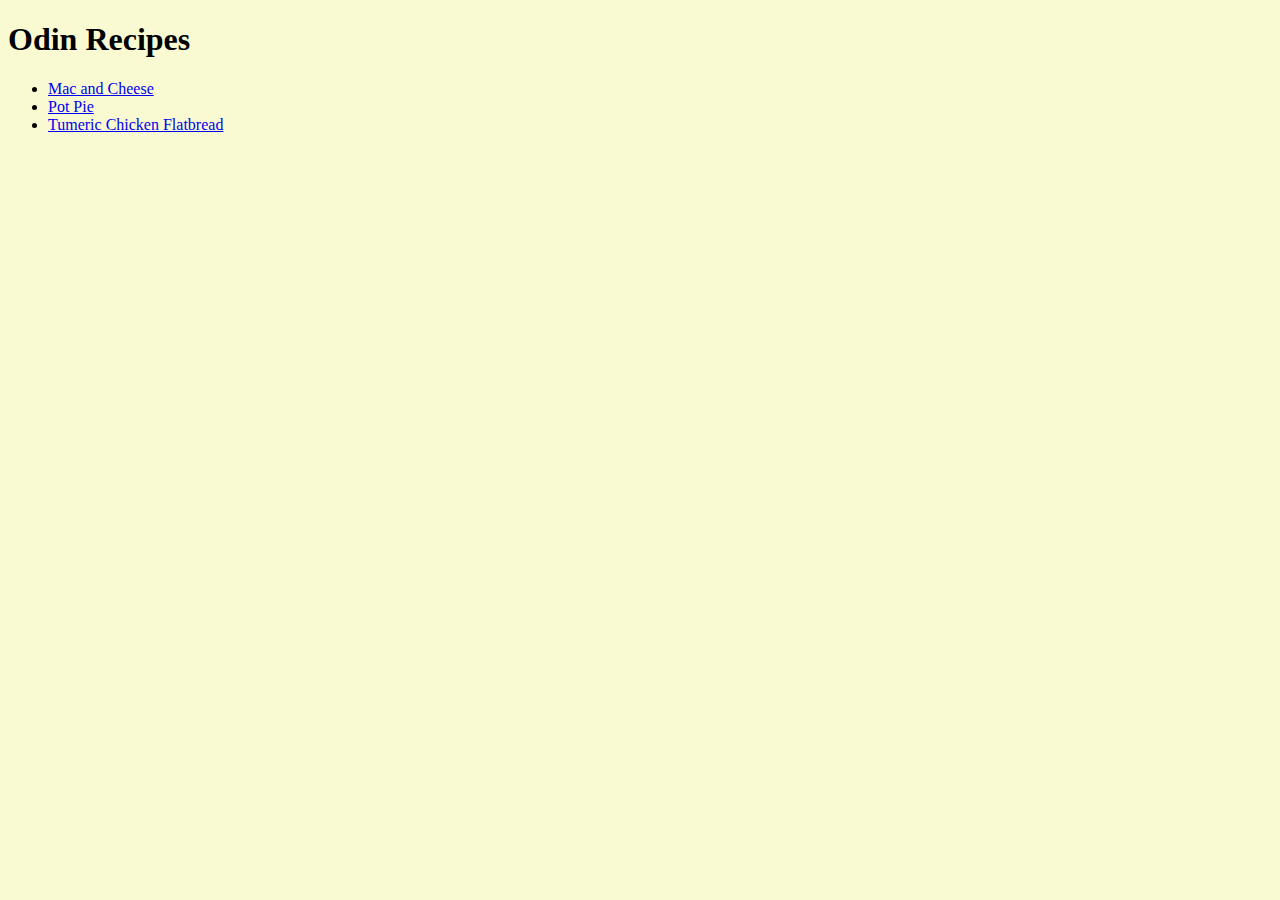
<file: index.html>
<!DOCTYPE html>
<html>
    <head>
        <meta charset="UTF-8">
        <link href="mystyle.css" rel="stylesheet" type="text/css">
    </head>

    <body>
        <h1>Odin Recipes</h1>
        <ul>    
            <li><a href="recipes/mac-and-cheese.html">Mac and Cheese</a></li>
            <li><a href="recipes/pot-pie.html">Pot Pie</a></li>
            <li><a href="recipes/tumeric-chicken-flatbread.html">Tumeric Chicken Flatbread</a></li>
        </ul>
    </body>


</html>
</file>
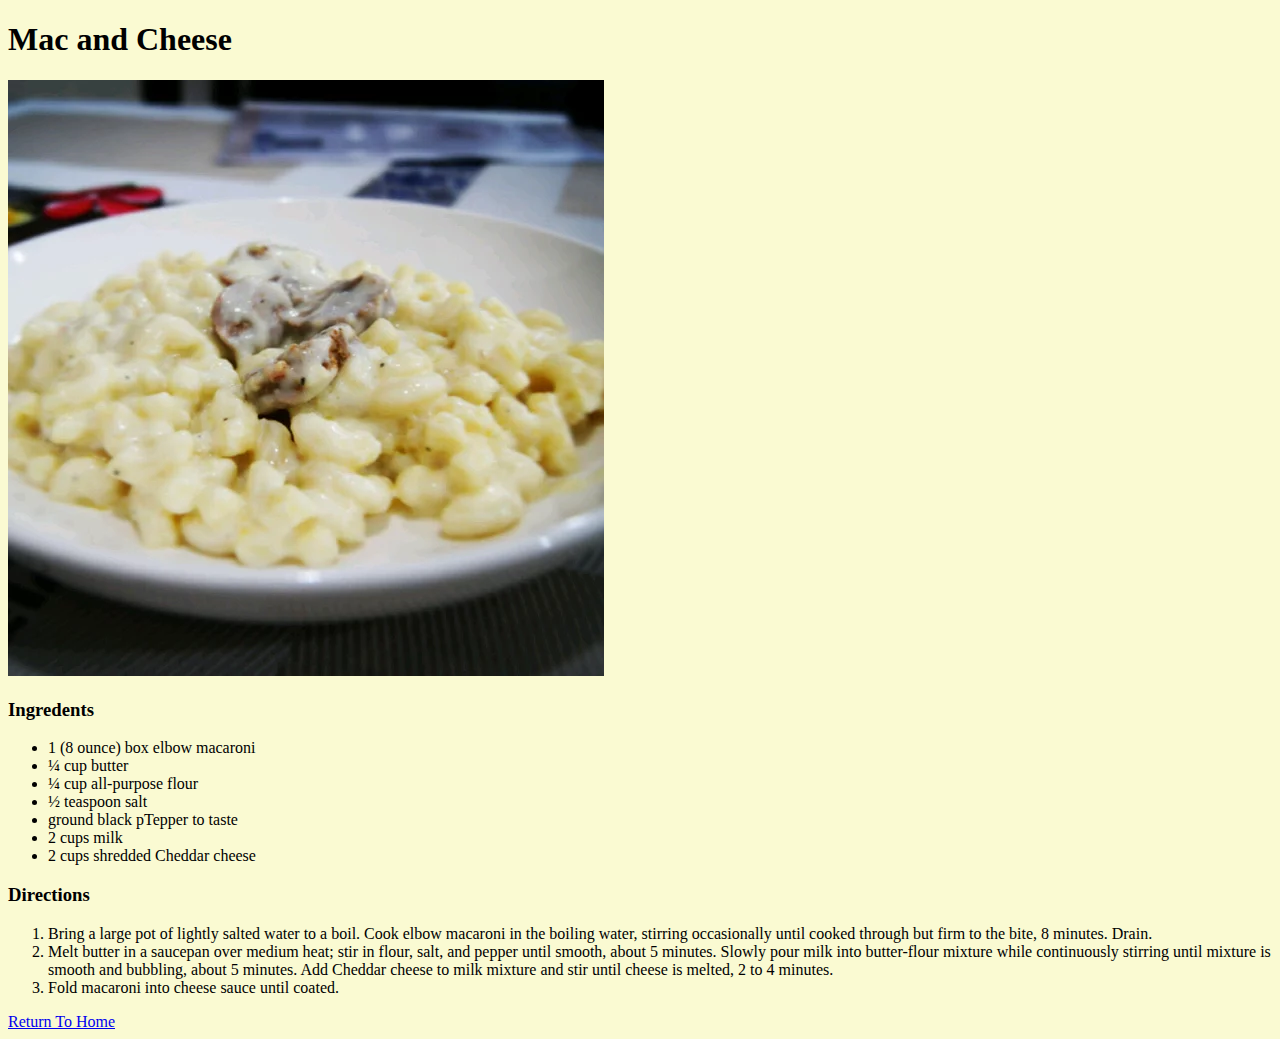
<file: recipes/mac-and-cheese.html>
<!DOCTYPE html>
<html>
    <head>
    <meta charset="UTF-8">
    <link href="../mystyle.css" rel="stylesheet" type="text/css">
    </head>

    <body>
        <h1>Mac and Cheese</h1>
        <img src="../images/MacAndCheese.webp" alt="Yum!">
        <h3>Ingredents</h3>
            <ul>
                <li>1 (8 ounce) box elbow macaroni</li>
                <li>¼ cup butter</li>
                <li>¼ cup all-purpose flour</li>
                <li>½ teaspoon salt</li>
                <li>ground black pTepper to taste</li>
                <li>2 cups milk</li>
                <li>2 cups shredded Cheddar cheese</li>
            </ul>
        
        <h3>Directions</h3>
            <ol>
                <li>Bring a large pot of lightly salted water to a boil. Cook elbow macaroni in the boiling water, stirring occasionally until cooked through but firm to the bite, 8 minutes. Drain.</li>
                <li>Melt butter in a saucepan over medium heat; stir in flour, salt, and pepper until smooth, about 5 minutes. Slowly pour milk into butter-flour mixture while continuously stirring until mixture is smooth and bubbling, about 5 minutes. Add Cheddar cheese to milk mixture and stir until cheese is melted, 2 to 4 minutes.</li>
                <li>Fold macaroni into cheese sauce until coated.</li>
            </ol>
        <a href="../index.html">Return To Home</a>
    </body>
</html>
</file>
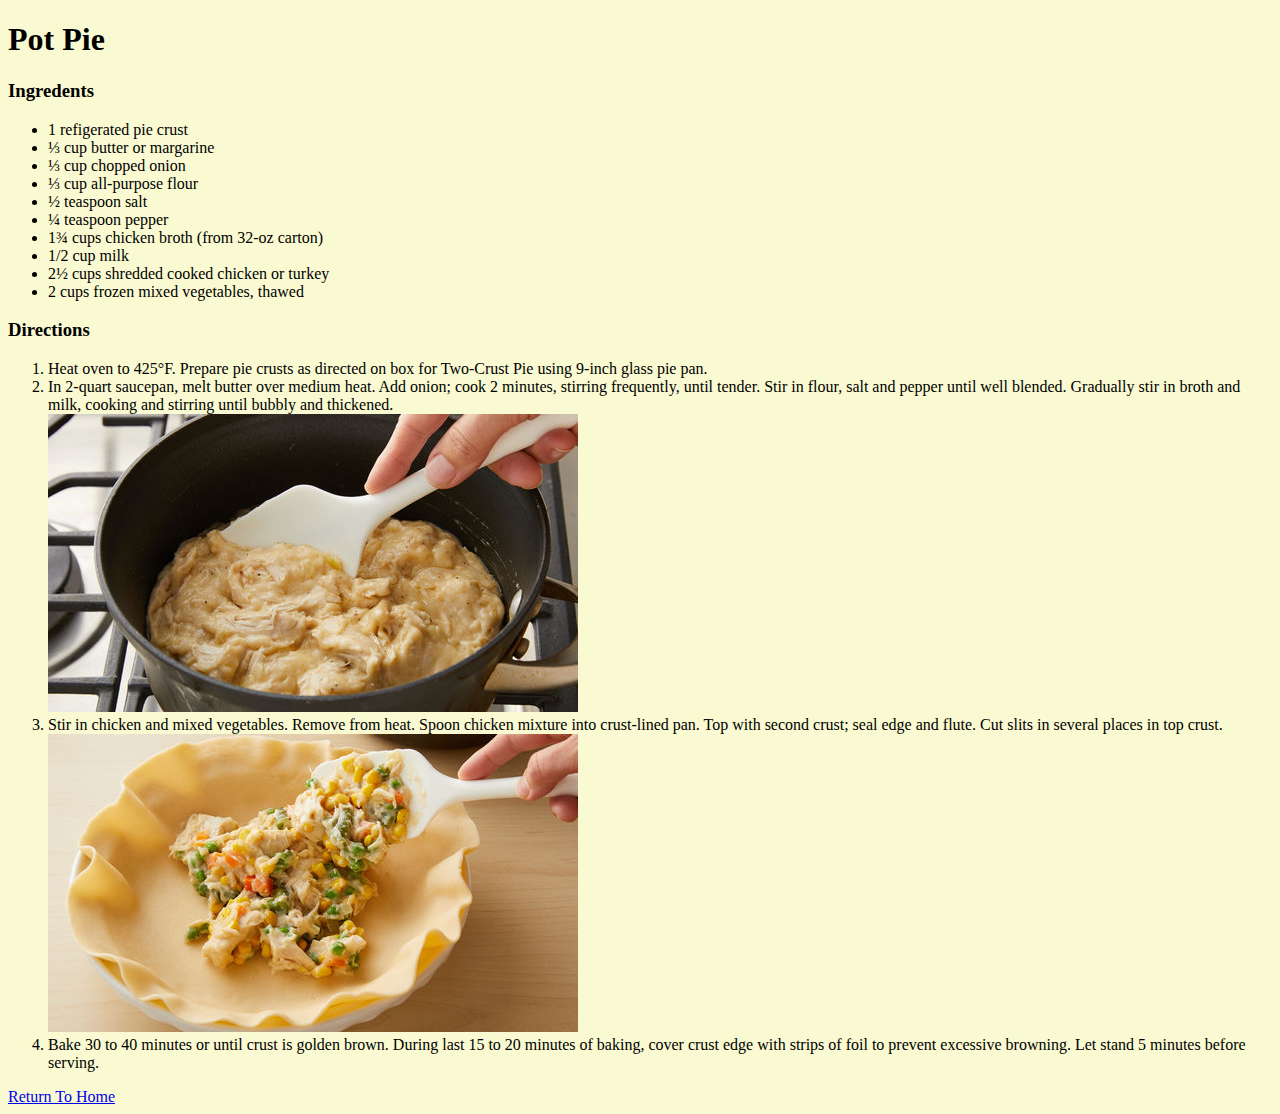
<file: recipes/pot-pie.html>
<!DOCTYPE html>
<html>
<head>
    <meta charset="UTF-8">
    <link href="../mystyle.css" rel="stylesheet" type="text/css">
</head>

<body>
    <h1>Pot Pie</h1>

    <h3>Ingredents</h3>
        <ul>
            <li>1 refigerated pie crust</li>
            <li>⅓ cup butter or margarine</li>
            <li>⅓ cup chopped onion</li>
            <li>⅓ cup all-purpose flour</li>
            <li>½ teaspoon salt</li>
            <li>¼ teaspoon pepper</li>
            <li>1¾ cups chicken broth (from 32-oz carton)</li>
            <li>1/2 cup milk</li>
            <li>2½ cups shredded cooked chicken or turkey</li>
            <li>2 cups frozen mixed vegetables, thawed</li>
        </ul>

    <h3>Directions</h3>
        <ol>
            <li>Heat oven to 425°F. Prepare pie crusts as directed on box for Two-Crust Pie using 9-inch glass pie pan. </li>
            <li>In 2-quart saucepan, melt butter over medium heat. Add onion; cook 2 minutes, stirring frequently, until tender. Stir in flour, salt and pepper until well blended. Gradually stir in broth and milk, cooking and stirring until bubbly and thickened. </li>
            
            <img src="../images/step2potpie.jpg">
            
            <li>Stir in chicken and mixed vegetables. Remove from heat. Spoon chicken mixture into crust-lined pan. Top with second crust; seal edge and flute. Cut slits in several places in top crust. </li>
            
            <img src="../images/step3potpie.jpg">

            <li>Bake 30 to 40 minutes or until crust is golden brown. During last 15 to 20 minutes of baking, cover crust edge with strips of foil to prevent excessive browning. Let stand 5 minutes before serving. </li>
           
        </ol>


        <a href="../index.html">Return To Home</a>
</body>

</html>
</file>
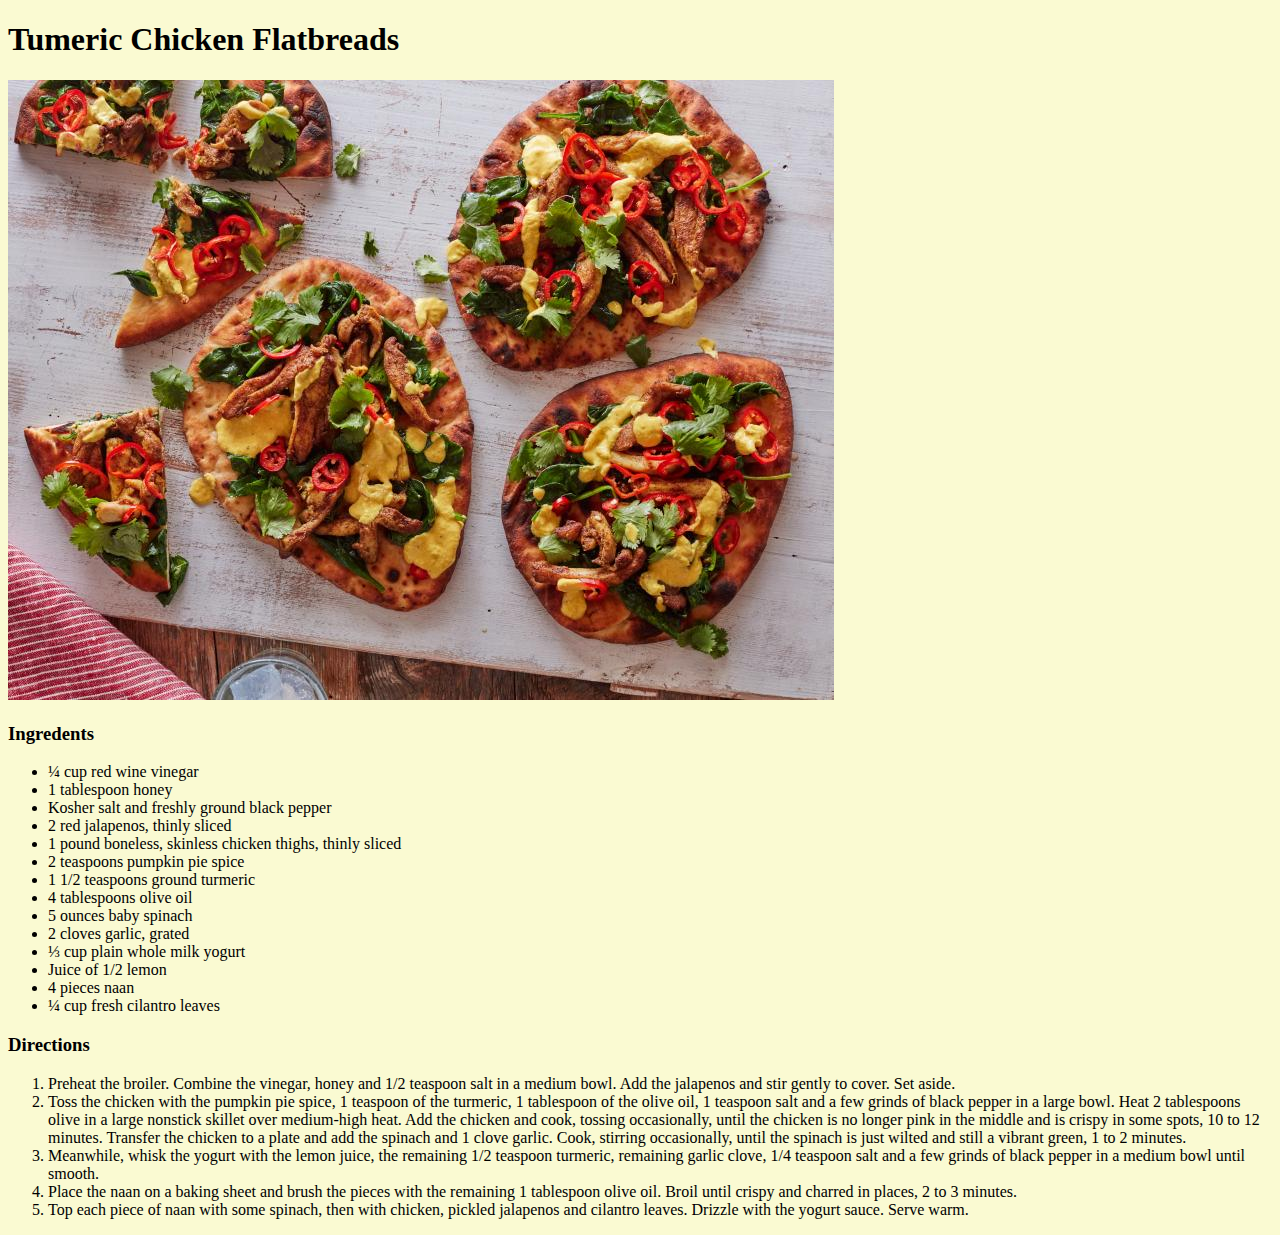
<file: recipes/tumeric-chicken-flatbread.html>
<!DOCTYPE html>
<html lang="en">
<head>
    <meta charset="UTF-8">
    <link href="../mystyle.css" rel="stylesheet" type="text/css">
    <title>Tumeric Chicken Flatbread</title>
</head>
<body>
    <h1>Tumeric Chicken Flatbreads</h1>

    <img src="../images/1589468324881.jpeg">

    <h3>Ingredents</h3>

        <ul>
            <li>¼ cup red wine vinegar</li>
            <li>1 tablespoon honey </li>
            <li>Kosher salt and freshly ground black pepper</li>
            <li>2 red jalapenos, thinly sliced</li>
            <li>1 pound boneless, skinless chicken thighs, thinly sliced</li>
            <li>2 teaspoons pumpkin pie spice</li>
            <li>1 1/2 teaspoons ground turmeric</li>
            <li>4 tablespoons olive oil</li>
            <li>5 ounces baby spinach</li>
            <li>2 cloves garlic, grated</li>
            <li>⅓ cup plain whole milk yogurt</li>
            <li>Juice of 1/2 lemon</li>
            <li>4 pieces naan</li>
            <li>¼ cup fresh cilantro leaves</li>
        </ul>

    <h3>Directions</h3>
        <ol>
            <li>Preheat the broiler. Combine the vinegar, honey and 1/2 teaspoon salt in a medium bowl. Add the jalapenos and stir gently to cover. Set aside.</li>
            <li>Toss the chicken with the pumpkin pie spice, 1 teaspoon of the turmeric, 1 tablespoon of the olive oil, 1 teaspoon salt and a few grinds of black pepper in a large bowl. Heat 2 tablespoons olive in a large nonstick skillet over medium-high heat. Add the chicken and cook, tossing occasionally, until the chicken is no longer pink in the middle and is crispy in some spots, 10 to 12 minutes. Transfer the chicken to a plate and add the spinach and 1 clove garlic. Cook, stirring occasionally, until the spinach is just wilted and still a vibrant green, 1 to 2 minutes.</li>
            <li>Meanwhile, whisk the yogurt with the lemon juice, the remaining 1/2 teaspoon turmeric, remaining garlic clove, 1/4 teaspoon salt and a few grinds of black pepper in a medium bowl until smooth.</li>
            <li>Place the naan on a baking sheet and brush the pieces with the remaining 1 tablespoon olive oil. Broil until crispy and charred in places, 2 to 3 minutes.</li>
            <li>Top each piece of naan with some spinach, then with chicken, pickled jalapenos and cilantro leaves. Drizzle with the yogurt sauce. Serve warm.</li>
        </ol>
</body>
</html>
</file>
<file: mystyle.css>
body {
    background-color: lightgoldenrodyellow;
</file>
